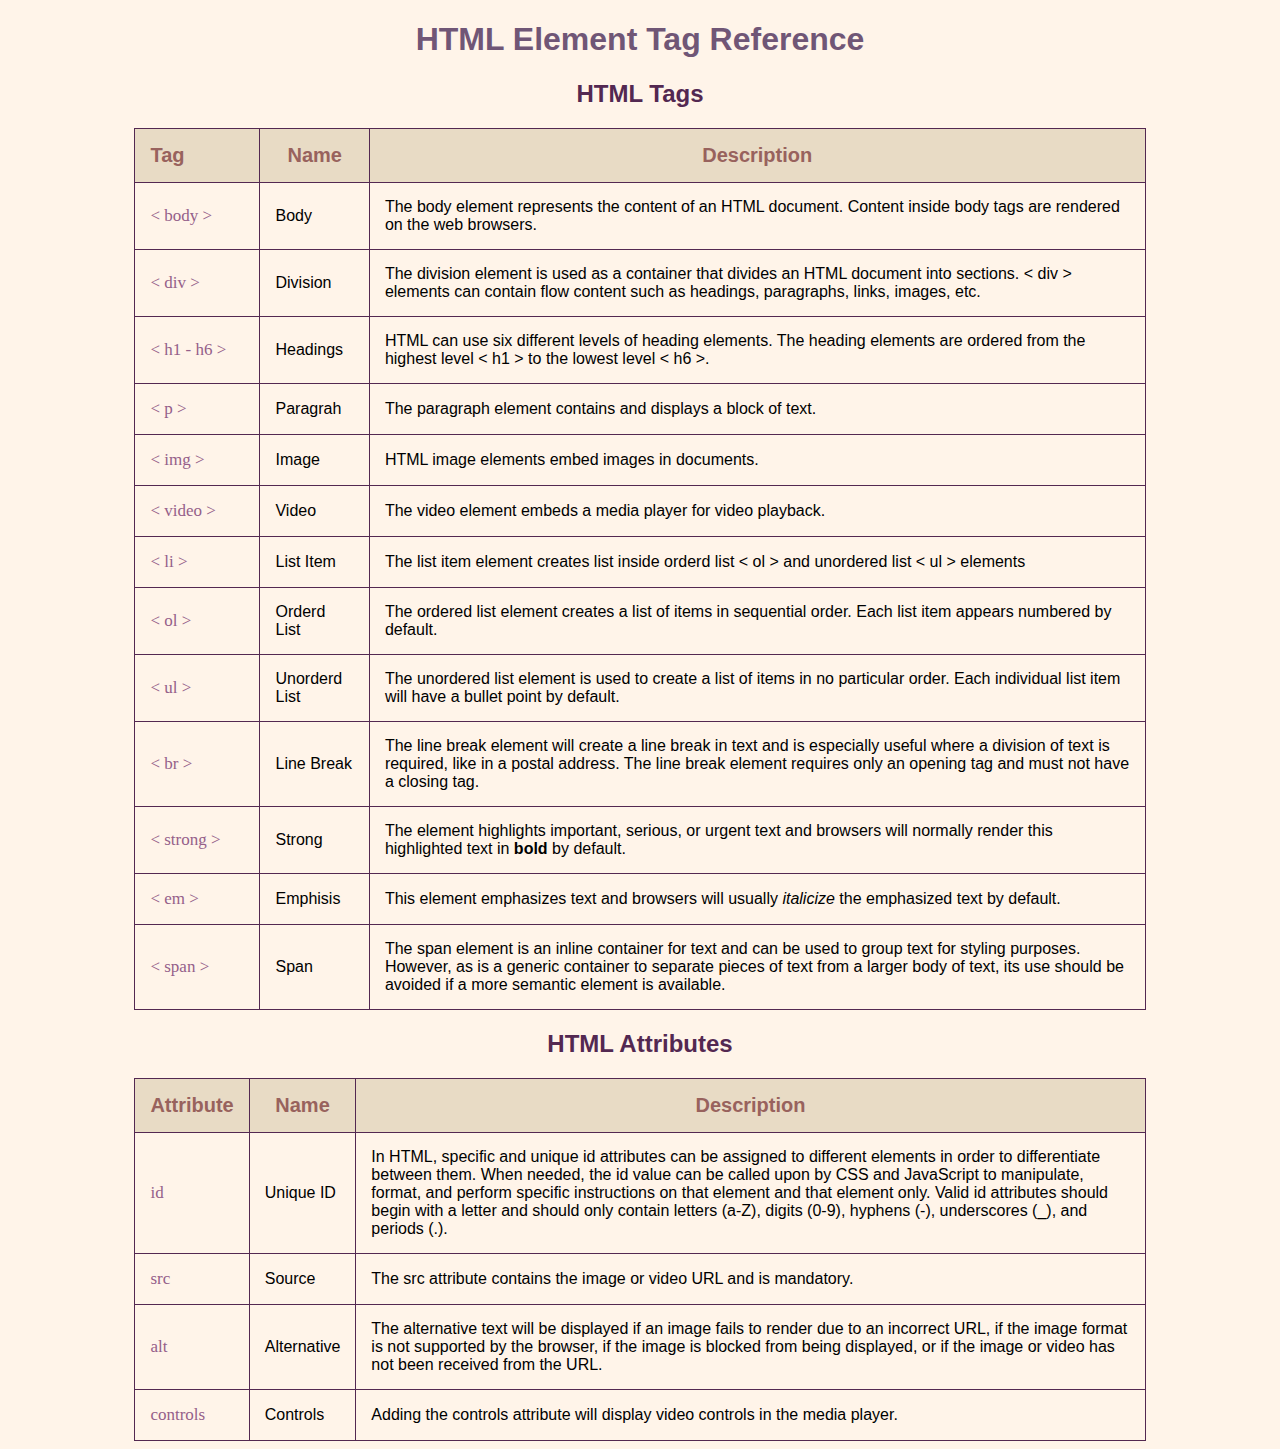
<file: Cheatsheet HTML Tags Project/index.html>
<!DOCTYPE html>
<html lang="en">
<head>
    <meta charset="UTF-8">
    <meta http-equiv="X-UA-Compatible" content="IE=edge">
    <meta name="viewport" content="width=device-width, initial-scale=1.0">
    <title>Cheatsheet HTML Tag Elements</title>
    <link rel="stylesheet" href="./resources/css/style.css">
</head>
<body>
    <h1>HTML Element Tag Reference</h1>
    <h2>HTML Tags</h2>
    <table>
        <thead>
            <tr>
                <th id="padding">Tag</th>
                <th>Name</th>
                <th>Description</th>
            </tr>
        </thead>
        <tbody>
            <tr>
                <td>
                    <span class="tag">&lt body &gt</span></td>
                <td>Body</td>
                <td>The body element represents the content of an HTML document. Content inside body tags are rendered on the web browsers.</td>
            </tr
            <tr>
                <td>
                    <span class="tag">&lt div &gt</span></td>
                <td>Division</td>
                <td>The division element is used as a container that divides an HTML document into sections. &lt div &gt elements can contain flow content such as headings, paragraphs, links, images, etc.</td>
            </tr>
            <tr>
                <td>
                    <span class="tag">&lt h1 - h6 &gt</span></td>
                <td>Headings</td>
                <td>HTML can use six different levels of heading elements. The heading elements are ordered from the highest level &lt h1 &gt to the lowest level &lt h6 &gt.</td>
            </tr>
            <tr>
                <td>
                    <span class="tag">&lt p &gt</span></td>
                <td>Paragrah</td>
                <td>The paragraph element contains and displays a block of text.</td>
            </tr>
            <tr>
                <td>
                    <span class="tag">&lt img &gt</span></td>
                <td>Image</td>
                <td>HTML image elements embed images in documents.</td>
            </tr>
            <tr>
                <td>
                    <span class="tag">&lt video &gt</span></td>
                <td>Video</td>
                <td>The video element embeds a media player for video playback.</td>
            </tr>
            <tr>
                <td>
                    <span class="tag">&lt li &gt</span></td>
                <td>List Item</td>
                <td>The list item element creates list inside orderd list &lt ol &gt and unordered list &lt ul &gt elements</td>
            </tr>
            <tr>
                <td>
                    <span class="tag">&lt ol &gt</span></td>
                <td>Orderd List</td>
                <td>The ordered list element creates a list of items in sequential order. Each list item appears numbered by default.</td>
            </tr>
            <tr>
                <td>
                    <span class="tag">&lt ul &gt</span></td>
                <td>Unorderd List</td>
                <td>The unordered list element is used to create a list of items in no particular order. Each individual list item will have a bullet point by default.</td>
            </tr>        
            <tr>
                <td>
                    <span class="tag">&lt br &gt</span></td>
                <td>Line Break</td>
                <td>The line break element will create a line break in text and is especially useful where a division of text is required, like in a postal address. The line break element requires only an opening tag and must not have a closing tag.</td>
            </tr>
            <tr>
                <td>
                    <span class="tag">&lt strong &gt</span></td>
                <td>Strong</td>
                <td>The element highlights important, serious, or urgent text and browsers will normally render this highlighted text in <strong>bold</strong> by default.</td>
            </tr>
            <tr>
                <td>
                    <span class="tag">&lt em &gt</span></td>
                <td>Emphisis</td>
                <td>This element emphasizes text and browsers will usually <em>italicize</em> the emphasized text by default.</td>
            </tr>
            <tr>
                <td>
                    <span class="tag">&lt span &gt</span></td>
                <td>Span</td>
               <td>The span element is an inline container for text and can be used to group text for styling purposes. However, as <span> is a generic container to separate pieces of text from a larger body of text, its use should be avoided if a more semantic element is available.</td>
            </tr>
        </tbody>
    </table>
    <h2>HTML Attributes</h2>
    <table>
        <thead>
            <tr>
                <th>Attribute</th> 
                <th>Name</th>
                <th>Description</th>
        </thead>
            </tr>
            <tr>
                <td>
                    <span class="tag">id</span>
                </td>
                <td>Unique ID</td>
                <td>In HTML, specific and unique id attributes can be assigned to different elements in order to differentiate between them. When needed, the id value can be called upon by CSS and JavaScript to manipulate, format, and perform specific instructions on that element and that element only. Valid id attributes should begin with a letter and should only contain letters (a-Z), digits (0-9), hyphens (-), underscores (_), and periods (.).</td>
            </tr>
            <tr>
                <td>
                    <span class="tag">src</span>
                </td>
                <td>Source</td>
                <td>The src attribute contains the image or video URL and is mandatory.</td>
            </tr>
            <tr>
                <td>
                    <span class="tag">alt</span>
                </td>
                <td>Alternative</td>
                <td>The alternative text will be displayed if an image fails to render due to an incorrect URL, if the image format is not supported by the browser, if the image is blocked from being displayed, or if the image or video has not been received from the URL.</td>
            </tr>
            <tr>
                <td>
                    <span class="tag">controls</span></td>
                <td>Controls</td>
                <td>Adding the controls attribute will display video controls in the media player.</td>
            </tr>
        
    </table>
</body>
</html>
</file>
<file: Cheatsheet HTML Tags Project/resources/css/style.css>
h1 {
    text-align: center;
    color: #705676;
}
h2 {
    text-align: center;
    color: #532851;
}
th {
    background-color: #E8DBC5;
    color: #98625D;
    font-size: 20px;
    text-align: center !important;
}
.tag {
    font-family: Cambria, Cochin, Georgia, Times, 'Times New Roman', serif;
    color: #955F8A;
    font-size: 17px; 
}
#padding {
    padding-right: 75px;
}
body {
    background-color: #FFF4E9;
    font-family: Verdana, Geneva, Tahoma, sans-serif;
}
table, th, td {
    border: 1px solid #532851;
}
table {
    margin: 0 auto; 
    border-collapse: collapse; 
    width: 80%;
}
th, td {
    padding: 15px; 
    text-align: left;
}
</file>
